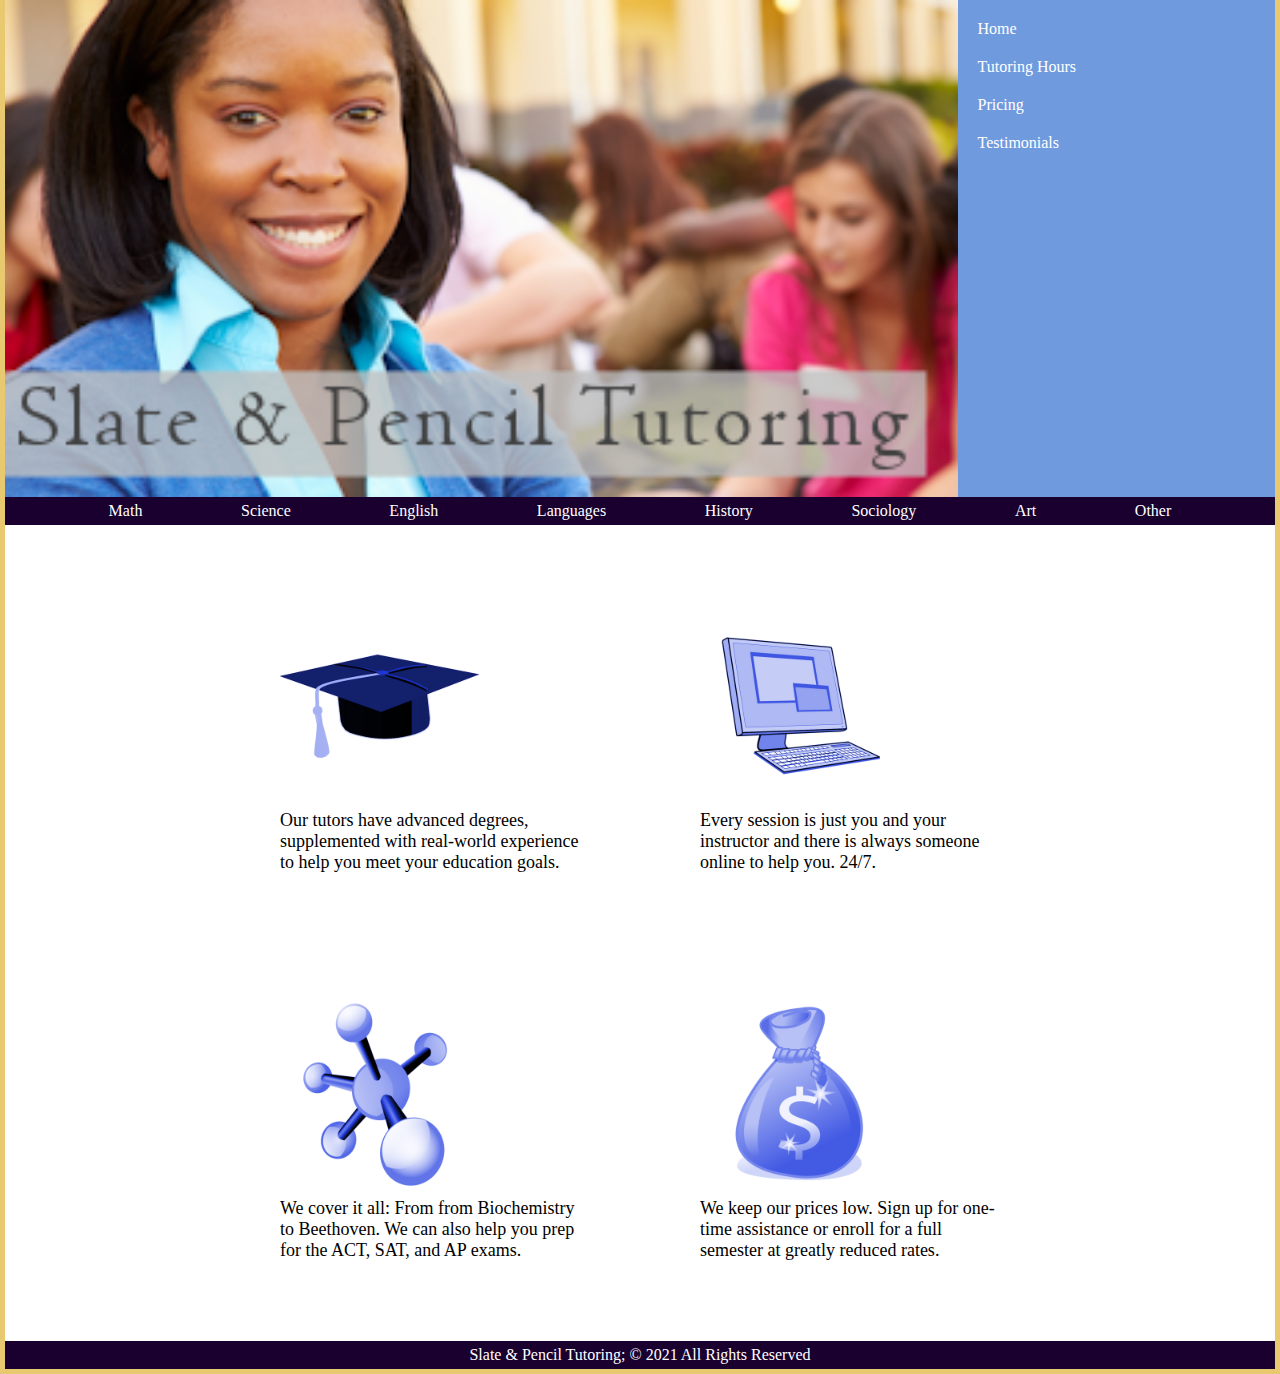
<file: index.html>
<!-- 
  Author: Samuel Marchuk
  Date: 8/21/2024
  File: index.html
-->

<!DOCTYPE html>
<html lang="en">
  <head>
    <meta charset="utf-8" />
    <title>Slate &amp; Pencil Tutoring</title>
    <link href="styles/reset.css" rel="stylesheet" />
    <link href="styles/layout.css" rel="stylesheet" />
    <link href="styles/styles.css" rel="stylesheet" />
    <link href="styles/individual/home.css" rel="stylesheet" />
  </head>

  <body>
    <img id="logo" src="images/sp_logo.png" alt="Slate & Pencil Tutoring" />

    <nav class="vertical">
      <ul>
        <li><a href="index.html">Home</a></li>
        <li><a href="pages/hours.html">Tutoring Hours</a></li>
        <li><a href="pages/pricing.html">Pricing</a></li>
        <li><a href="pages/testimonials.html">Testimonials</a></li>
      </ul>
    </nav>

    <nav class="horizontal">
      <ul class="row">
        <li><a href="#">Math</a></li>
        <li><a href="#">Science</a></li>
        <li><a href="#">English</a></li>
        <li><a href="#">Languages</a></li>
        <li><a href="#">History</a></li>
        <li><a href="#">Sociology</a></li>
        <li><a href="#">Art</a></li>
        <li><a href="#">Other</a></li>
      </ul>
    </nav>

    <main>
      <section>
        <img src="images/sp_topic1.png" alt="" />
        <p>
          Our tutors have advanced degrees, supplemented with real-world
          experience to help you meet your education goals.
        </p>
      </section>
      <section>
        <img src="images/sp_topic2.png" alt="" />
        <p>
          Every session is just you and your instructor and there is always
          someone online to help you. 24/7.
        </p>
      </section>
      <section>
        <img src="images/sp_topic3.png" alt="" />
        <p>
          We cover it all: From from Biochemistry to Beethoven. We can also help
          you prep for the ACT, SAT, and AP exams.
        </p>
      </section>
      <section>
        <img src="images/sp_topic4.png" alt="" />
        <p>
          We keep our prices low. Sign up for one-time assistance or enroll for
          a full semester at greatly reduced rates.
        </p>
      </section>
    </main>

    <footer>
      Slate &amp; Pencil Tutoring; &copy; 2021 All Rights Reserved
    </footer>
  </body>
</html>
</file>
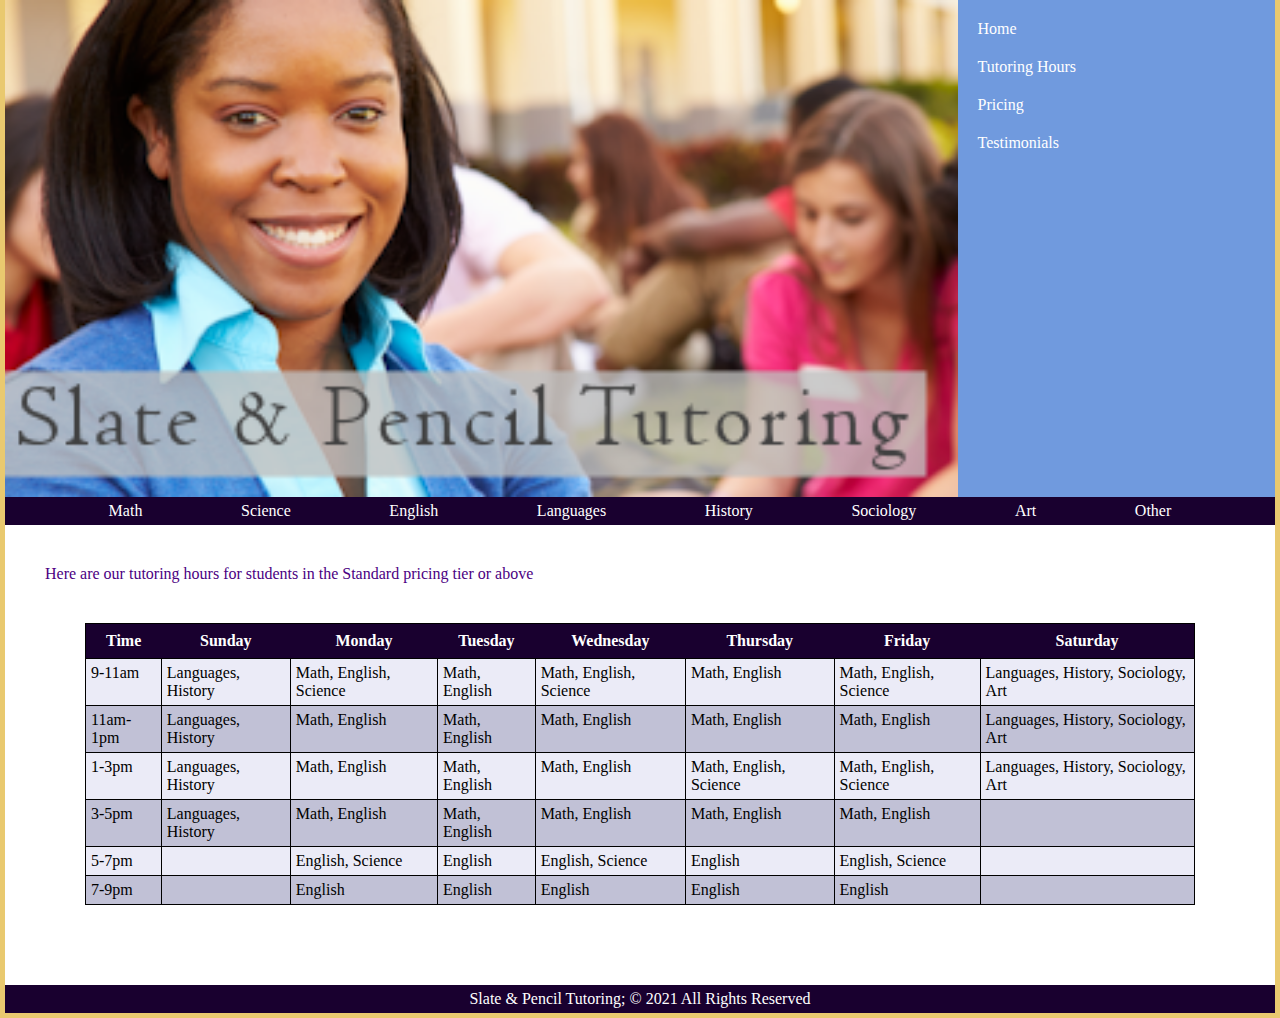
<file: pages/hours.html>
<!-- 
  Author: Samuel Marchuk
  Date: 8/21/2024
  File: hours.html
-->

<!DOCTYPE html>
<html lang="en">
  <head>
    <meta charset="utf-8" />
    <title>Slate &amp; Pencil Tutoring</title>
    <link href="../styles/reset.css" rel="stylesheet" />
    <link href="../styles/layout.css" rel="stylesheet" />
    <link href="../styles/styles.css" rel="stylesheet" />
    <link href="../styles/individual/hours.css" rel="stylesheet" />
  </head>

  <body>
    <img id="logo" src="../images/sp_logo.png" alt="Slate & Pencil Tutoring" />

    <nav class="vertical">
      <ul>
        <li><a href="../index.html">Home</a></li>
        <li><a href="hours.html">Tutoring Hours</a></li>
        <li><a href="pricing.html">Pricing</a></li>
        <li><a href="testimonials.html">Testimonials</a></li>
      </ul>
    </nav>

    <nav class="horizontal">
      <ul class="row">
        <li><a href="#">Math</a></li>
        <li><a href="#">Science</a></li>
        <li><a href="#">English</a></li>
        <li><a href="#">Languages</a></li>
        <li><a href="#">History</a></li>
        <li><a href="#">Sociology</a></li>
        <li><a href="#">Art</a></li>
        <li><a href="#">Other</a></li>
      </ul>
    </nav>

    <main>
      <p>
        Here are our tutoring hours for students in the Standard pricing tier or
        above
      </p>

      <table>
        <thead>
          <tr>
            <th>Time</th>
            <th>Sunday</th>
            <th>Monday</th>
            <th>Tuesday</th>
            <th>Wednesday</th>
            <th>Thursday</th>
            <th>Friday</th>
            <th>Saturday</th>
          </tr>
        </thead>
        <tbody>
          <tr>
            <td>9-11am</td>
            <td>Languages, History</td>
            <td>Math, English, Science</td>
            <td>Math, English</td>
            <td>Math, English, Science</td>
            <td>Math, English</td>
            <td>Math, English, Science</td>
            <td>Languages, History, Sociology, Art</td>
          </tr>
          <tr>
            <td>11am-1pm</td>
            <td>Languages, History</td>
            <td>Math, English</td>
            <td>Math, English</td>
            <td>Math, English</td>
            <td>Math, English</td>
            <td>Math, English</td>
            <td>Languages, History, Sociology, Art</td>
          </tr>
          <tr>
            <td>1-3pm</td>
            <td>Languages, History</td>
            <td>Math, English</td>
            <td>Math, English</td>
            <td>Math, English</td>
            <td>Math, English, Science</td>
            <td>Math, English, Science</td>
            <td>Languages, History, Sociology, Art</td>
          </tr>
          <tr>
            <td>3-5pm</td>
            <td>Languages, History</td>
            <td>Math, English</td>
            <td>Math, English</td>
            <td>Math, English</td>
            <td>Math, English</td>
            <td>Math, English</td>
            <td></td>
          </tr>
          <tr>
            <td>5-7pm</td>
            <td></td>
            <td>English, Science</td>
            <td>English</td>
            <td>English, Science</td>
            <td>English</td>
            <td>English, Science</td>
            <td></td>
          </tr>
          <tr>
            <td>7-9pm</td>
            <td></td>
            <td>English</td>
            <td>English</td>
            <td>English</td>
            <td>English</td>
            <td>English</td>
            <td></td>
          </tr>
        </tbody>
      </table>
    </main>

    <footer>
      Slate &amp; Pencil Tutoring; &copy; 2021 All Rights Reserved
    </footer>
  </body>
</html>
</file>
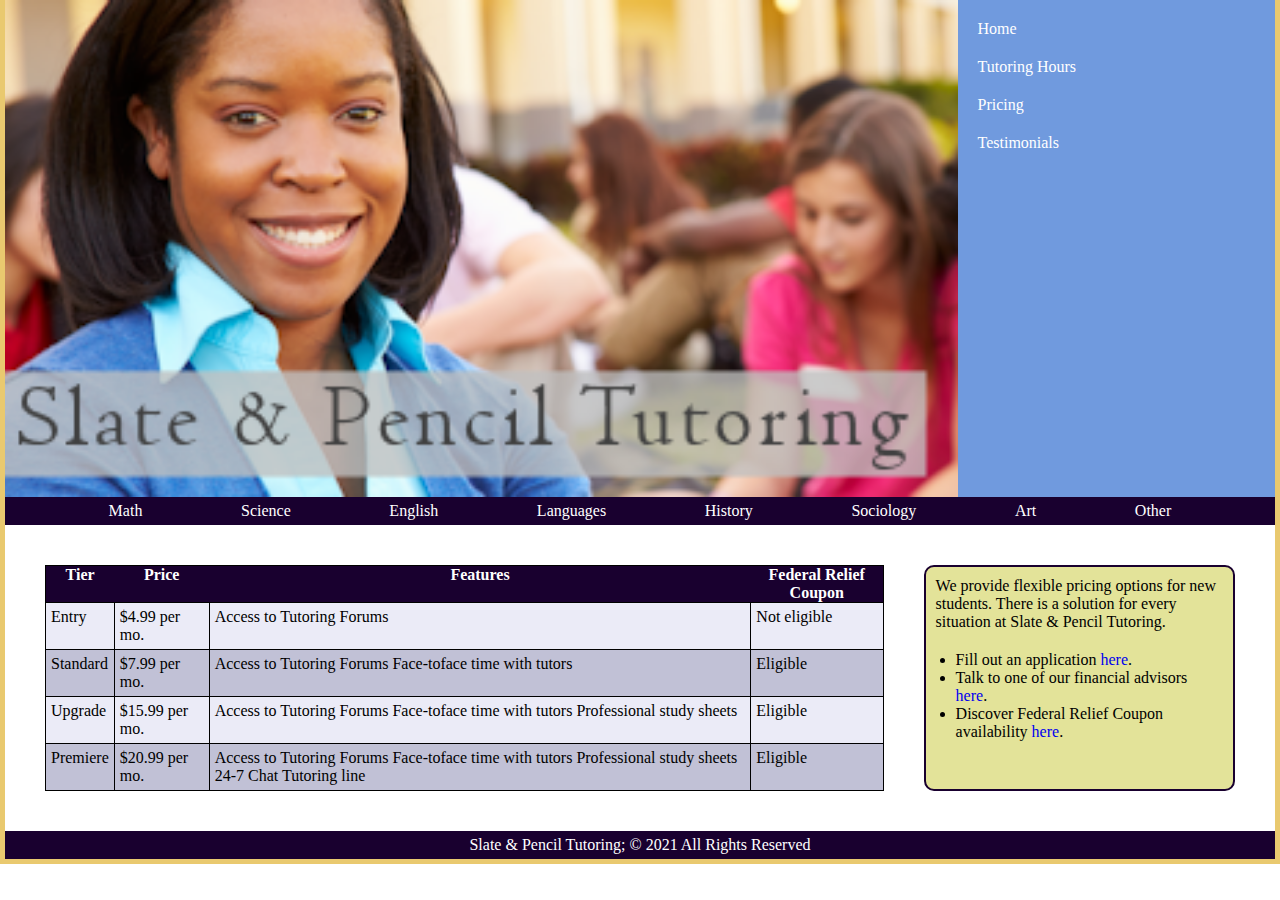
<file: pages/pricing.html>
<!-- 
  Author: Samuel Marchuk
  Date: 8/21/2024
  File: pricing.html
-->

<!DOCTYPE html>
<html lang="en">
  <head>
    <meta charset="utf-8" />
    <title>Slate &amp; Pencil Tutoring</title>
    <link href="../styles/reset.css" rel="stylesheet" />
    <link href="../styles/layout.css" rel="stylesheet" />
    <link href="../styles/styles.css" rel="stylesheet" />
    <link href="../styles/individual/pricing.css" rel="stylesheet" />
  </head>

  <body>
    <img id="logo" src="../images/sp_logo.png" alt="Slate & Pencil Tutoring" />

    <nav class="vertical">
      <ul>
        <li><a href="../index.html">Home</a></li>
        <li><a href="hours.html">Tutoring Hours</a></li>
        <li><a href="pricing.html">Pricing</a></li>
        <li><a href="testimonials.html">Testimonials</a></li>
      </ul>
    </nav>

    <nav class="horizontal">
      <ul class="row">
        <li><a href="#">Math</a></li>
        <li><a href="#">Science</a></li>
        <li><a href="#">English</a></li>
        <li><a href="#">Languages</a></li>
        <li><a href="#">History</a></li>
        <li><a href="#">Sociology</a></li>
        <li><a href="#">Art</a></li>
        <li><a href="#">Other</a></li>
      </ul>
    </nav>

    <main>
      <table>
        <thead>
          <tr>
            <th>Tier</th>
            <th>Price</th>
            <th>Features</th>
            <th>Federal Relief Coupon</th>
          </tr>
        </thead>
        <tbody>
          <tr>
            <td>Entry</td>
            <td>$4.99 per mo.</td>
            <td>Access to Tutoring Forums</td>
            <td>Not eligible</td>
          </tr>
          <tr>
            <td>Standard</td>
            <td>$7.99 per mo.</td>
            <td>Access to Tutoring Forums Face-toface time with tutors</td>
            <td>Eligible</td>
          </tr>
          <tr>
            <td>Upgrade</td>
            <td>$15.99 per mo.</td>
            <td>
              Access to Tutoring Forums Face-toface time with tutors
              Professional study sheets
            </td>
            <td>Eligible</td>
          </tr>
          <tr>
            <td>Premiere</td>
            <td>$20.99 per mo.</td>
            <td>
              Access to Tutoring Forums Face-toface time with tutors
              Professional study sheets 24-7 Chat Tutoring line
            </td>
            <td>Eligible</td>
          </tr>
        </tbody>
      </table>
      <aside>
        <p>
          We provide flexible pricing options for new students. There is a
          solution for every situation at Slate &amp; Pencil Tutoring.
        </p>
        <ul>
          <li>Fill out an application <a href="#">here</a>.</li>
          <li>Talk to one of our financial advisors <a href="#">here</a>.</li>
          <li>
            Discover Federal Relief Coupon availability <a href="#">here</a>.
          </li>
        </ul>
      </aside>
    </main>

    <footer>
      Slate &amp; Pencil Tutoring; &copy; 2021 All Rights Reserved
    </footer>
  </body>
</html>
</file>
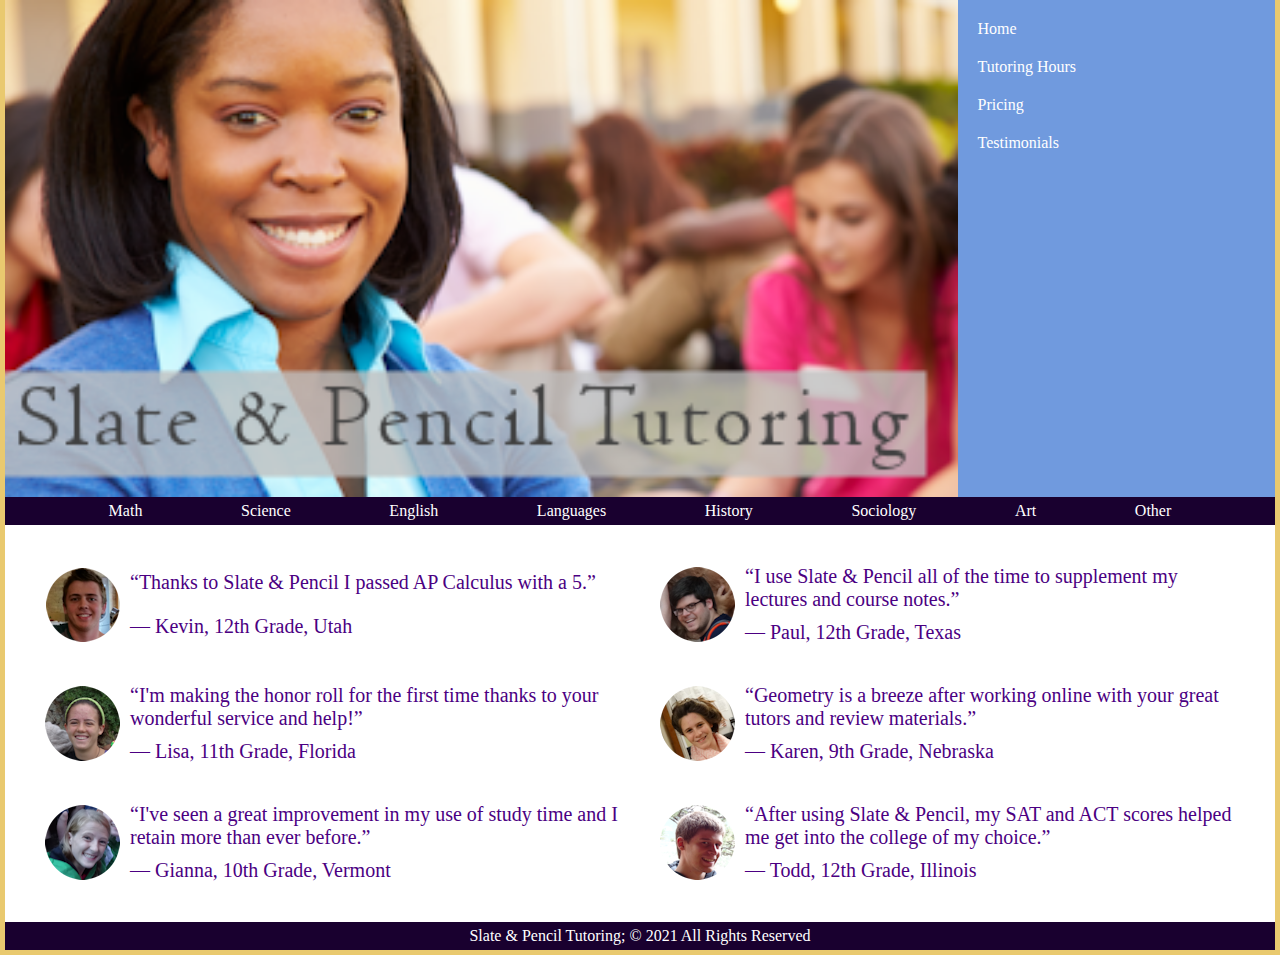
<file: pages/testimonials.html>
<!-- 
  Author: Samuel Marchuk
  Date: 8/21/2024
  File: testimonials.html
-->

<!DOCTYPE html>
<html lang="en">
  <head>
    <meta charset="utf-8" />
    <title>Slate &amp; Pencil Tutoring</title>
    <link href="../styles/reset.css" rel="stylesheet" />
    <link href="../styles/layout.css" rel="stylesheet" />
    <link href="../styles/styles.css" rel="stylesheet" />
    <link href="../styles/individual/testimonials.css" rel="stylesheet" />
  </head>

  <body>
    <img id="logo" src="../images/sp_logo.png" alt="Slate & Pencil Tutoring" />

    <nav class="vertical">
      <ul>
        <li><a href="../index.html">Home</a></li>
        <li><a href="hours.html">Tutoring Hours</a></li>
        <li><a href="pricing.html">Pricing</a></li>
        <li><a href="testimonials.html">Testimonials</a></li>
      </ul>
    </nav>

    <nav class="horizontal">
      <ul class="row">
        <li><a href="#">Math</a></li>
        <li><a href="#">Science</a></li>
        <li><a href="#">English</a></li>
        <li><a href="#">Languages</a></li>
        <li><a href="#">History</a></li>
        <li><a href="#">Sociology</a></li>
        <li><a href="#">Art</a></li>
        <li><a href="#">Other</a></li>
      </ul>
    </nav>

    <main>
      <aside>
        <img src="../images/sp_student1.png" alt="" />
        <p>
          &ldquo;Thanks to <em>Slate &amp; Pencil</em> I passed AP Calculus with
          a 5.&rdquo;
        </p>
        <p>&mdash; Kevin, 12th Grade, Utah</p>
      </aside>
      <aside>
        <img src="../images/sp_student2.png" alt="" />
        <p>
          &ldquo;I use <em>Slate &amp; Pencil</em> all of the time to supplement
          my lectures and course notes.&rdquo;
        </p>
        <p>&mdash; Paul, 12th Grade, Texas</p>
      </aside>
      <aside>
        <img src="../images/sp_student3.png" alt="" />
        <p>
          &ldquo;I'm making the honor roll for the first time thanks to your
          wonderful service and help!&rdquo;
        </p>
        <p>&mdash; Lisa, 11th Grade, Florida</p>
      </aside>
      <aside>
        <img src="../images/sp_student4.png" alt="" />
        <p>
          &ldquo;Geometry is a breeze after working online with your great
          tutors and review materials.&rdquo;
        </p>
        <p>&mdash; Karen, 9th Grade, Nebraska</p>
      </aside>
      <aside>
        <img src="../images/sp_student5.png" alt="" />
        <p>
          &ldquo;I've seen a great improvement in my use of study time and I
          retain more than ever before.&rdquo;
        </p>
        <p>&mdash; Gianna, 10th Grade, Vermont</p>
      </aside>
      <aside>
        <img src="../images/sp_student6.png" alt="" />
        <p>
          &ldquo;After using <em>Slate &amp; Pencil</em>, my SAT and ACT scores
          helped me get into the college of my choice.&rdquo;
        </p>
        <p>&mdash; Todd, 12th Grade, Illinois</p>
      </aside>
    </main>

    <footer>
      Slate &amp; Pencil Tutoring; &copy; 2021 All Rights Reserved
    </footer>
  </body>
</html>
</file>
<file: styles/layout.css>
/*
    Author: Samuel Marchuk
    Date: 8/21/2024
    File: layout.css
 */

body {
  display: grid;
  grid-template-columns: 3fr 1fr;
}

#logo {
  width: 100%;
}

.vertical li {
  margin: 20px;
}

.horizontal {
  grid-column: 1 / -1;
}

.row {
  display: flex;
  justify-content: space-evenly;
}

main {
  grid-column: 1 / -1;
  display: flex;
  padding: 40px;
  gap: 40px;
}

footer {
  grid-column: 1 / -1;
  display: flex;
  justify-content: center;
}
</file>
<file: styles/styles.css>
/*
    Author: Samuel Marchuk
    Date: 8/21/2024
    File: styles.css
 */

body {
  border: 5px #e9c96f solid;
  border-top: none;
}

.vertical {
  background-color: #709ade;
}

nav ul {
  list-style-type: none;
}

nav a {
  color: white;
  text-decoration: none;
}

.horizontal {
  background-color: #19002f;
  padding: 5px;
}

footer {
  background-color: #19002f;
  color: white;
  padding: 5px;
}

a {
  text-decoration: none;
}
</file>
<file: styles/individual/home.css>
/*
    Author: Samuel Marchuk
    Date: 8/21/2024
    File: home.css
 */

main {
  flex-wrap: wrap;
  justify-content: center;
}

section {
  width: 300px;
  padding: 40px;
  text-wrap: wrap;
  font-size: 18px;
}

img {
  width: 200px;
}
</file>
<file: styles/individual/hours.css>
/*
    Author: Samuel Marchuk
    Date: 8/21/2024
    File: hours.css
 */

main {
  flex-direction: column;
  justify-content: space-around;
}

main p {
  color: indigo;
}

table {
  border-collapse: collapse;
  border: black solid 1px;
  margin: 0 40px;
  margin-bottom: 40px;
}

thead {
  background-color: #19002f;
  color: white;
  font-weight: bold;
}

th {
  padding: 8px;
}

tbody tr {
  background-color: #c1c1d6;
}

tbody > :nth-child(odd) {
  background-color: #ebebf7;
}

td {
  border: black solid 1px;
  padding: 5px;
}
</file>
<file: styles/individual/pricing.css>
/*
    Author: Samuel Marchuk
    Date: 8/21/2024
    File: pricing.css
 */

table {
  border-collapse: collapse;
  border: black solid 1px;
}

thead {
  background-color: #19002f;
  color: white;
  font-weight: bold;
}

tbody tr {
  background-color: #c1c1d6;
}

tbody > :nth-child(odd) {
  background-color: #ebebf7;
}

td {
  border: black solid 1px;
  padding: 5px;
}

aside {
  background-color: #e3e399;
  border: solid 2px #19002f;
  padding: 10px;
  border-radius: 10px;
  width: 350px;
}

aside ul {
  padding: 20px;
}
</file>
<file: styles/individual/testimonials.css>
/*
    Author: Samuel Marchuk
    Date: 8/21/2024
    File: layout.css
 */

main {
  display: grid;
  grid-template-columns: 1fr 1fr;
}

aside {
  display: grid;
  grid-template-columns: 1fr 9fr;
  gap: 10px;
  align-items: center;
}

aside p {
  font-size: 20px;
  color: indigo;
}

aside img {
  grid-row: 1 / span 2;
}
</file>
